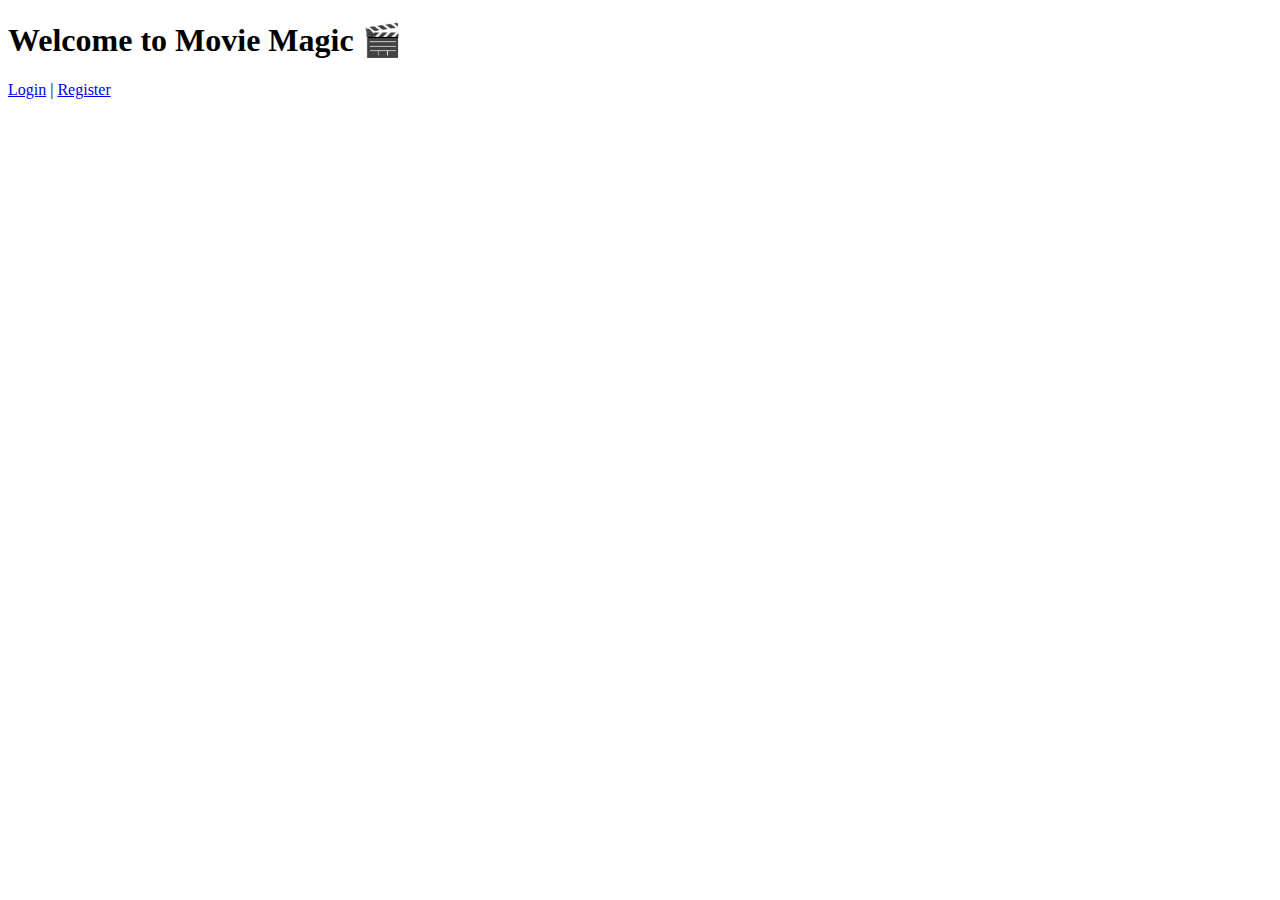
<file: templates/index.html>
<!DOCTYPE html>
<html>
<head>
    <title>Movie Magic</title>
</head>
<body>
    <h1>Welcome to Movie Magic 🎬</h1>
    <p><a href="/login">Login</a> | <a href="/register">Register</a></p>
</body>
</html>
</file>
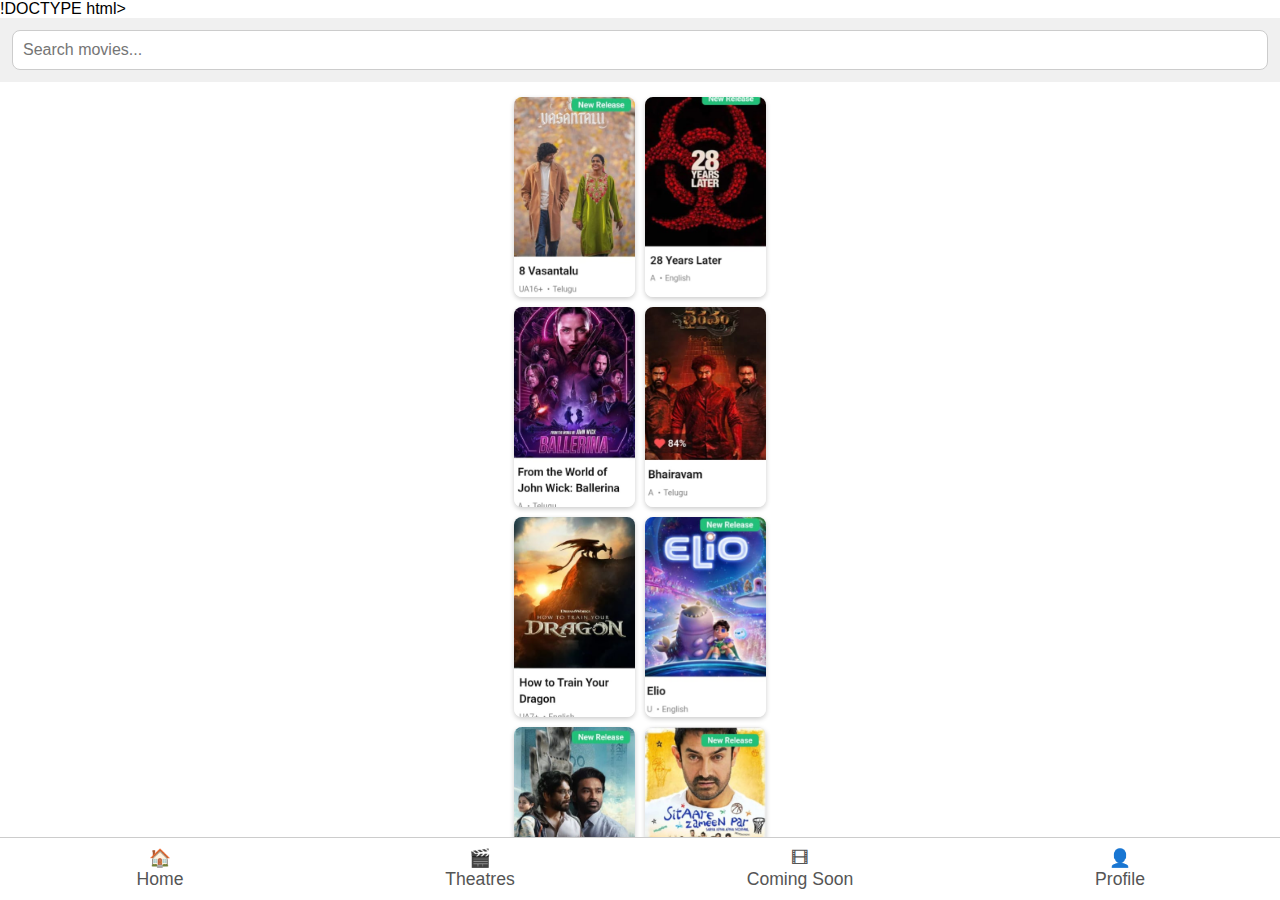
<file: templates/about.html>
!DOCTYPE html>
<html lang="en">
<head>
  <meta charset="UTF-8" />
  <meta name="viewport" content="width=device-width, initial-scale=1.0"/>
  <title>Movie Magic</title>
  <style>
    * {
      margin: 0;
      padding: 0;
      box-sizing: border-box;
    }

    body {
      font-family: Arial, sans-serif;
      background-color: white;
      color: black;
      display: flex;
      flex-direction: column;
      height: 100vh;
    }

    /* Search Bar */
    .search-bar {
      padding: 12px;
      background: #f0f0f0;
    }

    .search-bar input {
      width: 100%;
      padding: 10px;
      font-size: 1rem;
      border-radius: 8px;
      border: 1px solid #ccc;
    }

    /* Movie Section */
    .movie-section {
      flex: 1;
      overflow-y: auto;
      padding: 15px;
      display: flex;
      flex-direction: column;
      align-items: center;
      max-width: 480px;
      margin: auto;
    }

    .movie-grid {
      display: grid;
      grid-template-columns: repeat(2, 1fr);
      gap: 10px;
    }

    .movie-grid img {
      width: 100%;
      height: 200px;
      object-fit: cover;
      border-radius: 8px;
      box-shadow: 0 2px 5px rgba(0,0,0,0.2);
      transition: 0.3s;
      cursor: pointer;
    }

    .movie-grid img:hover {
      transform: scale(1.03);
    }

    /* Bottom Navigation */
    .bottom-nav {
      display: flex;
      justify-content: space-around;
      background-color: #ffffff;
      padding: 10px 0;
      font-size: 0.9rem;
      border-top: 1px solid #ccc;
    }

    .nav-item {
      text-align: center;
      text-decoration: none;
      flex: 1;
      color: #555;
    }

    .nav-item span {
      display: block;
      font-size: 1.1rem;
    }

    .nav-item:hover {
      color: black;
    }
  </style>
</head>
<body>

  <!-- 🔍 Search Bar -->
  <div class="search-bar">
    <input type="text" placeholder="Search movies..." />
  </div>

  <!-- 🎬 Movie Posters Grid -->
  <div class="movie-section">
    <div class="movie-grid">
      <a href="8 vasantalu.html"><img src="images/8 vasantalu.jpg" alt="8 vasantalu" /></a>
      <a href="28 years later.html"><img src="images/28 years later.jpg" alt="28 years later" /></a>
      <a href="ballerina.html"><img src="images/ballerina.jpg" alt="ballerina" /></a>
      <a href="bhairavam.html"><img src="images/bhairavam.jpg" alt="bhairavam" /></a>
      <a href="dragon.html"><img src="images/dragon.jpg" alt="dragon" /></a>
      <a href="elio.html"><img src="images/elio.jpg" alt="elio" /></a>
      <a href="kubera.html"><img src="images/kubera.jpg" alt="kubera" /></a>
      <a href="sitara.html"><img src="images/sitara.jpg" alt="sitara" /></a>
    </div>
  </div>

  <!-- 🔘 Bottom Navigation -->
  <div class="bottom-nav">
    <a href="index.html" class="nav-item"><span>🏠<br>Home</span></a>
    <a href="theatres.html" class="nav-item"><span>🎬<br>Theatres</span></a>
    <a href="comingsoon.html" class="nav-item"><span>🎞<br>Coming Soon</span></a>
    <a href="profile.html" class="nav-item"><span>👤<br>Profile</span></a>
  </div>

</body>
</html>
</file>
